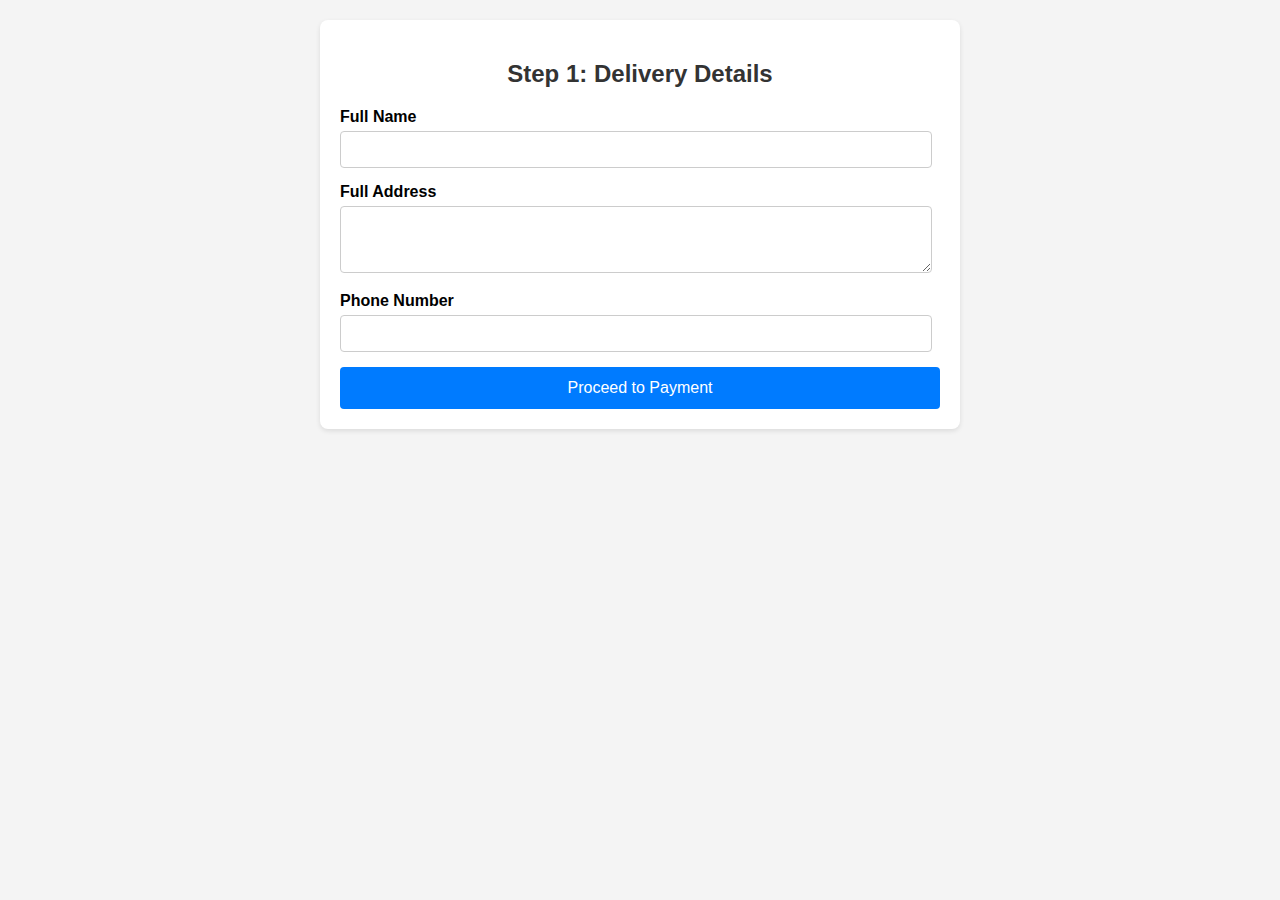
<file: checkout.html>
<!DOCTYPE html>
<html lang="en">
<head>
    <meta charset="UTF-8">
    <meta name="viewport" content="width=device-width, initial-scale=1.0">
    <title>Your Checkout Page</title>
    <style>
        body {
            font-family: Arial, sans-serif;
            margin: 20px;
            background-color: #f4f4f4;
        }
        .container {
            max-width: 600px;
            margin: 0 auto;
            padding: 20px;
            background-color: #ffffff;
            border-radius: 8px;
            box-shadow: 0 2px 5px rgba(0,0,0,0.1);
        }
        h2 {
            text-align: center;
            color: #333;
        }
        /* Styles for the form fields */
        .form-group {
            margin-bottom: 15px;
        }
        .form-group label {
            display: block;
            margin-bottom: 5px;
            font-weight: bold;
        }
        .form-group input,
        .form-group textarea {
            width: 95%;
            padding: 10px;
            border: 1px solid #ccc;
            border-radius: 4px;
        }
        /* Styles for the button */
        .btn {
            display: block;
            width: 100%;
            padding: 12px;
            background-color: #007bff;
            color: white;
            border: none;
            border-radius: 4px;
            cursor: pointer;
            font-size: 16px;
            text-align: center;
        }
        .btn:hover {
            background-color: #0056b3;
        }
        /* Styles for the payment options */
        .payment-option {
            padding: 15px;
            border: 1px solid #ddd;
            border-radius: 4px;
            margin-bottom: 10px;
            cursor: pointer;
            background-color: #f9f9f9;
        }
        .payment-option:hover {
            background-color: #e9e9e9;
        }
        /* This class is used by JavaScript to hide things */
        .hidden {
            display: none;
        }
    </style>
</head>
<body>

    <div class="container">
        
        <div id="delivery-details">
            <h2>Step 1: Delivery Details</h2>
            <form id="checkout-form">
                <div class="form-group">
                    <label for="name">Full Name</label>
                    <input type="text" id="name" name="name" required>
                </div>
                
                <div class="form-group">
                    <label for="address">Full Address</label>
                    <textarea id="address" name="address" rows="3" required></textarea>
                </div>
                
                <div class="form-group">
                    <label for="phone">Phone Number</label>
                    <input type="tel" id="phone" name="phone" required>
                </div>
                
                <button type="submit" class="btn">Proceed to Payment</button>
            </form>
        </div>

        <div id="payment-options" class="hidden">
            <h2>Step 2: Choose Payment Method</h2>
            
            <div class="payment-option" onclick="selectPayment('cod')">
                <strong>Cash on Delivery (COD)</strong>
                <p>Pay with cash when your order arrives.</p>
            </div>
            
            <div class="payment-option" onclick="selectPayment('upi')">
                <strong>Pay with UPI</strong>
                <p>Use any UPI app (Google Pay, PhonePe, Paytm, etc.)</p>
            </div>
            
            <div class="payment-option" onclick="selectPayment('qr')">
                <strong>Scan QR Code</strong>
                <p>A QR code will be shown for you to scan.</p>
            </div>

        </div>
    </div>

    <script>
        // This code waits for the user to click the "Proceed to Payment" button
        document.getElementById('checkout-form').addEventListener('submit', function(event) {
            
            // 1. Prevent the form from refreshing the page
            event.preventDefault(); 
            
            // 2. Get the values from the form fields
            var name = document.getElementById('name').value;
            var address = document.getElementById('address').value;
            var phone = document.getElementById('phone').value;
            
            // 3. Simple check: If any field is empty, stop and alert the user
            if (name === '' || address === '' || phone === '') {
                alert('Please fill out all delivery details.');
                return; // Stop the function here
            }
            
            // 4. If all fields are filled, hide the form and show the payment options
            document.getElementById('delivery-details').classList.add('hidden');
            document.getElementById('payment-options').classList.remove('hidden');
            
            // You can also see the collected data in the console (Press F12)
            console.log('Delivery Details Collected:');
            console.log('Name:', name);
            console.log('Address:', address);
            console.log('Phone:', phone);
        });

        // This is a simple function just to show an alert when a payment is clicked
        // In a real site, this would trigger the actual payment.
        function selectPayment(method) {
            alert('You selected: ' + method.toUpperCase());
            // Next, you would redirect to a payment gateway or show a QR code.
        }
    </script>

</body>
</html>
</file>
